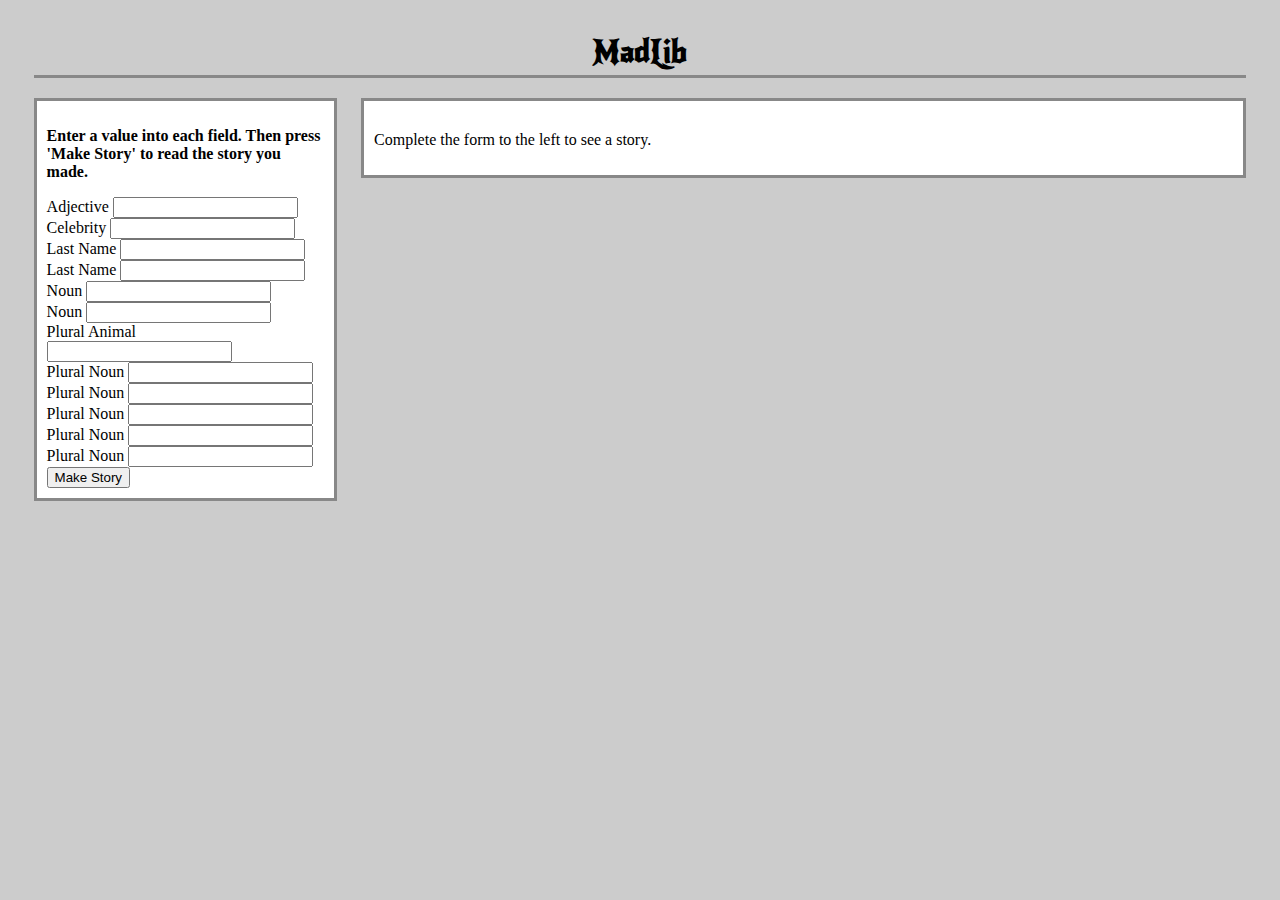
<file: index.html>
<!DOCTYPE html>

<!--
This page makes a Mad Lib story. For an example of a similar page, go here:

http://www.redkid.net/madlibs/
-->

<html>
<head>
<title>MadLib</title>
<link rel="stylesheet" href="style.css" type="text/css">
<link href="https://fonts.googleapis.com/css?family=New+Rocker" rel="stylesheet">
</head>

<body>

<h1>MadLib</h1>

<div class="data">

    <p class="instructions">Enter a value into each field. Then press 'Make Story' to read the story you made.</p>

    <!--
    Request that the user type in at least 15 words in the form below. Ask for the
    words by part of speach (noun, verb, adjective, adverb, proper noun, etc.) You
    can also ask for things like places. Use field ids like noun1, noun2, verb1, etc.

    Then make a button with the text "Make Story". The Make Story button should call
    your makeStory() function which gets all of the form data and then builds and
    displays your finished story.
    -->

    <form>
      Adjective <input type="text" id='adjective'> <br>

      Celebrity <input type="text" id='celebrity'> <br>

      Last Name <input type="text" id='last-name1'> <br>

      Last Name <input type="text" id='last-name2'> <br>

      Noun <input type="text" id='noun1'> <br>

      Noun <input type="text" id='noun2'> <br>

      Plural Animal <input type="text" id='plural-animal'> <br>

      Plural Noun <input type="text" id='plural-noun1'> <br>

      Plural Noun <input type="text" id='plural-noun2'> <br>

      Plural Noun <input type="text" id='plural-noun3'> <br>

      Plural Noun <input type="text" id='plural-noun4'> <br>

      Plural Noun <input type="text" id='plural-noun5'> <br>

      <input type="button" onclick="makeStory()" value="Make Story">

    </form>

</div>

<div class="story">
    <h2 id="title"></h2>

    <p id="one">Complete the form to the left to see a story.</p>


</div>

<!-- don't forget to link to the story_maker.js file here. -->
<script src="story_maker.js"></script>

</body>
</html>
</file>
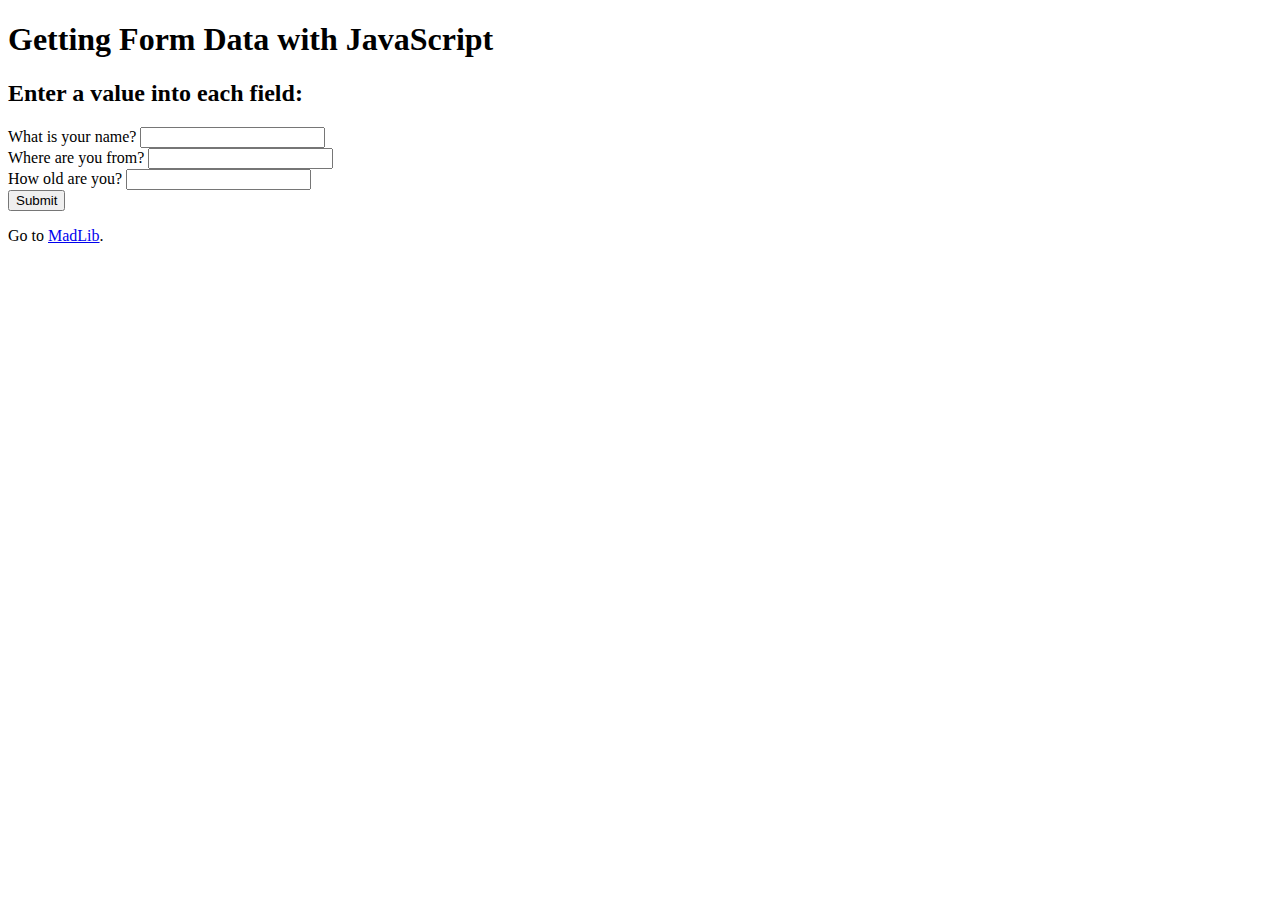
<file: greeting.html>
<!DOCTYPE html>

<html>
<head>
<title>Getting Form Data</title>
<script>
function greet() {
    // get form values
    var name = document.getElementById('name').value;
    var place = document.getElementById('place').value;
    var age = document.getElementById('age').value;

    // build message
    message = "Hello, " + name + ". I see that you are from " + place +
              " and that you are " + age + " years old.";

    // display message
    document.getElementById('greeting').innerHTML = message;
}
</script>
</head>

<body>

<h1>Getting Form Data with JavaScript</h1>

<h2>Enter a value into each field:</h2>

<form>
What is your name? <input type="text" id='name'> <br>
Where are you from? <input type="text" id='place'> <br>
How old are you? <input type="number" id='age'> <br>
<input type="button" onclick="greet()" value="Submit">
</form>

<p id="greeting"></p>

<p>Go to <a href="mad_lib.html">MadLib</a>.</p>

</body>
</html>
</file>
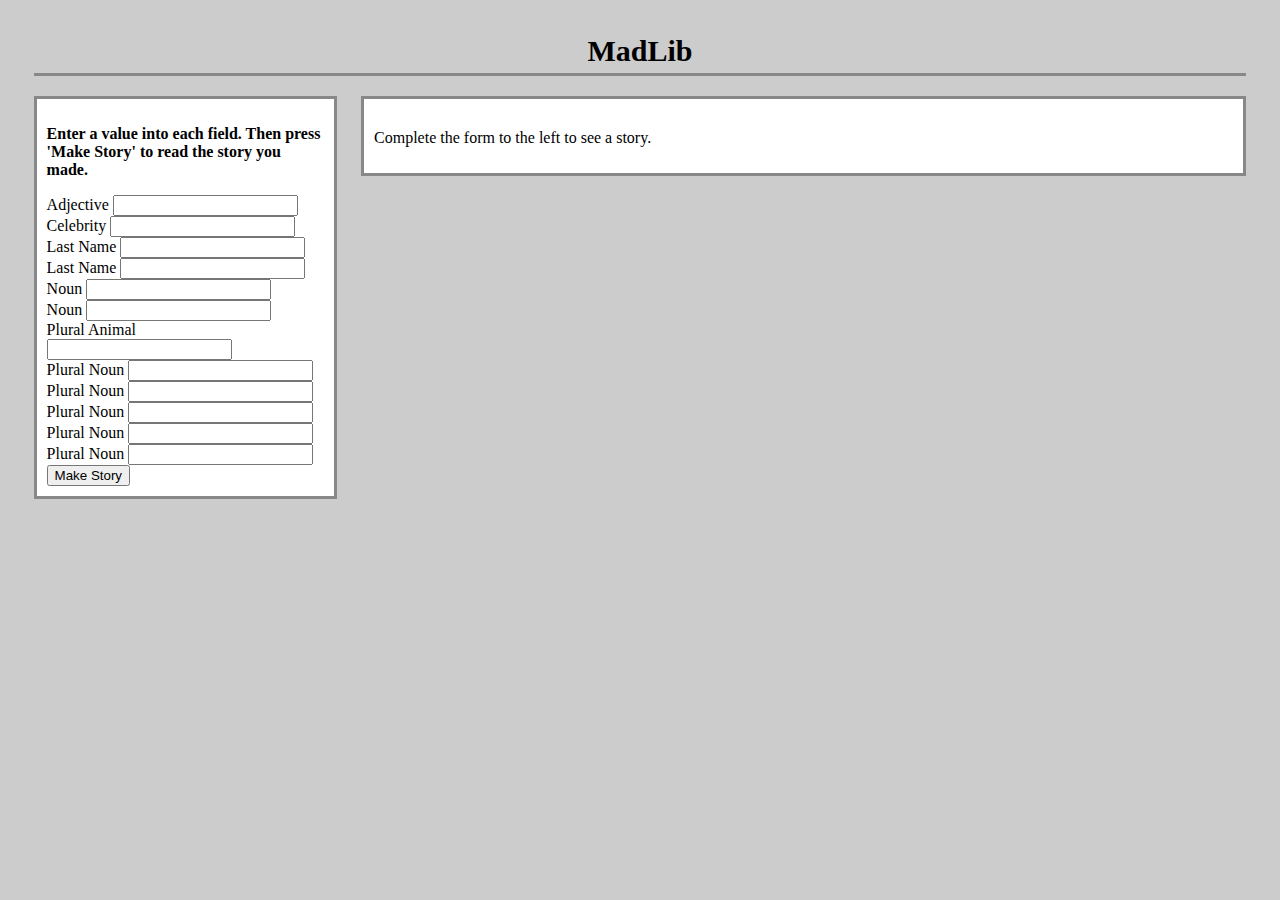
<file: mad_lib.html>
<!DOCTYPE html>

<!--
This page makes a Mad Lib story. For an example of a similar page, go here:

http://www.redkid.net/madlibs/
-->

<html>
<head>
<title>MadLib</title>
<link rel="stylesheet" href="style.css" type="text/css">
</head>

<body>

<h1>MadLib</h1>

<div class="data">

    <p class="instructions">Enter a value into each field. Then press 'Make Story' to read the story you made.</p>

    <!--
    Request that the user type in at least 15 words in the form below. Ask for the
    words by part of speach (noun, verb, adjective, adverb, proper noun, etc.) You
    can also ask for things like places. Use field ids like noun1, noun2, verb1, etc.

    Then make a button with the text "Make Story". The Make Story button should call
    your makeStory() function which gets all of the form data and then builds and
    displays your finished story.
    -->

    <form>
      Adjective <input type="text" id='adjective'> <br>

      Celebrity <input type="text" id='celebrity'> <br>

      Last Name <input type="text" id='last-name1'> <br>

      Last Name <input type="text" id='last-name2'> <br>

      Noun <input type="text" id='noun1'> <br>

      Noun <input type="text" id='noun2'> <br>

      Plural Animal <input type="text" id='plural-animal'> <br>

      Plural Noun <input type="text" id='plural-noun1'> <br>

      Plural Noun <input type="text" id='plural-noun2'> <br>

      Plural Noun <input type="text" id='plural-noun3'> <br>

      Plural Noun <input type="text" id='plural-noun4'> <br>

      Plural Noun <input type="text" id='plural-noun5'> <br>

      <input type="button" onclick="makeStory()" value="Make Story">

    </form>

</div>

<div class="story">
    <h2 id="title"></h2>

    <p id="one">Complete the form to the left to see a story.</p>


</div>

<!-- don't forget to link to the story_maker.js file here. -->
<script src="story_maker.js"></script>

</body>
</html>
</file>
<file: style.css>
body {
    background-color: #CCCCCC;
    padding: 2%;
}

h1 {
    border-bottom: 3px solid #888888;
    font-family: 'New Rocker', cursive;
    font-size: 30px;
    margin: 0 0 20px 0;
    padding-bottom: 5px;
    text-align: center;
}

h2 {
    font-family: sans-serif;
    text-align: center;    
}

p {

}

p.instructions {
    font-weight: bold;
}

div {
    background-color: #FFFFFF;
    border: 3px solid #888888;
    box-sizing: border-box;
    -moz-box-sizing: border-box;
    float: left;
    padding: 10px;
}

div.data {
    margin-right: 2%;
    width: 25%
}

div.story {
    width: 73%;
}
</file>
